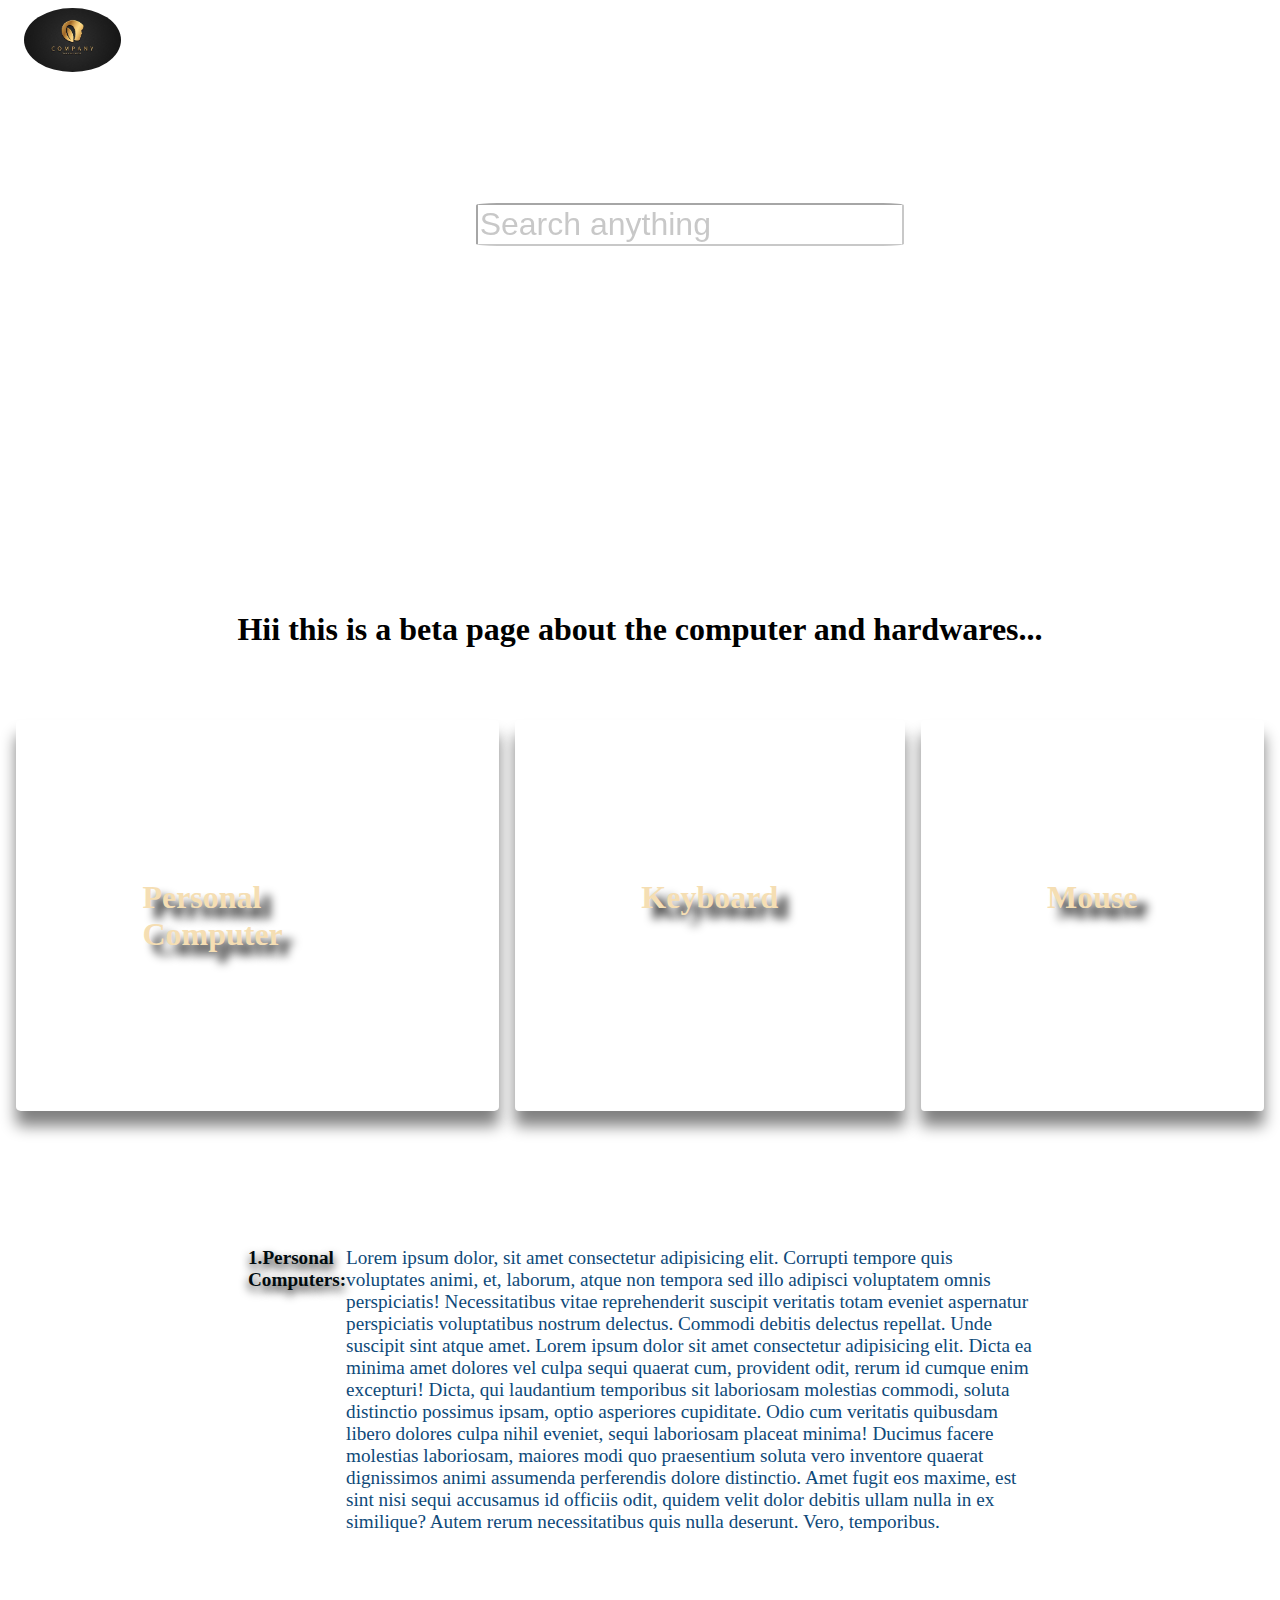
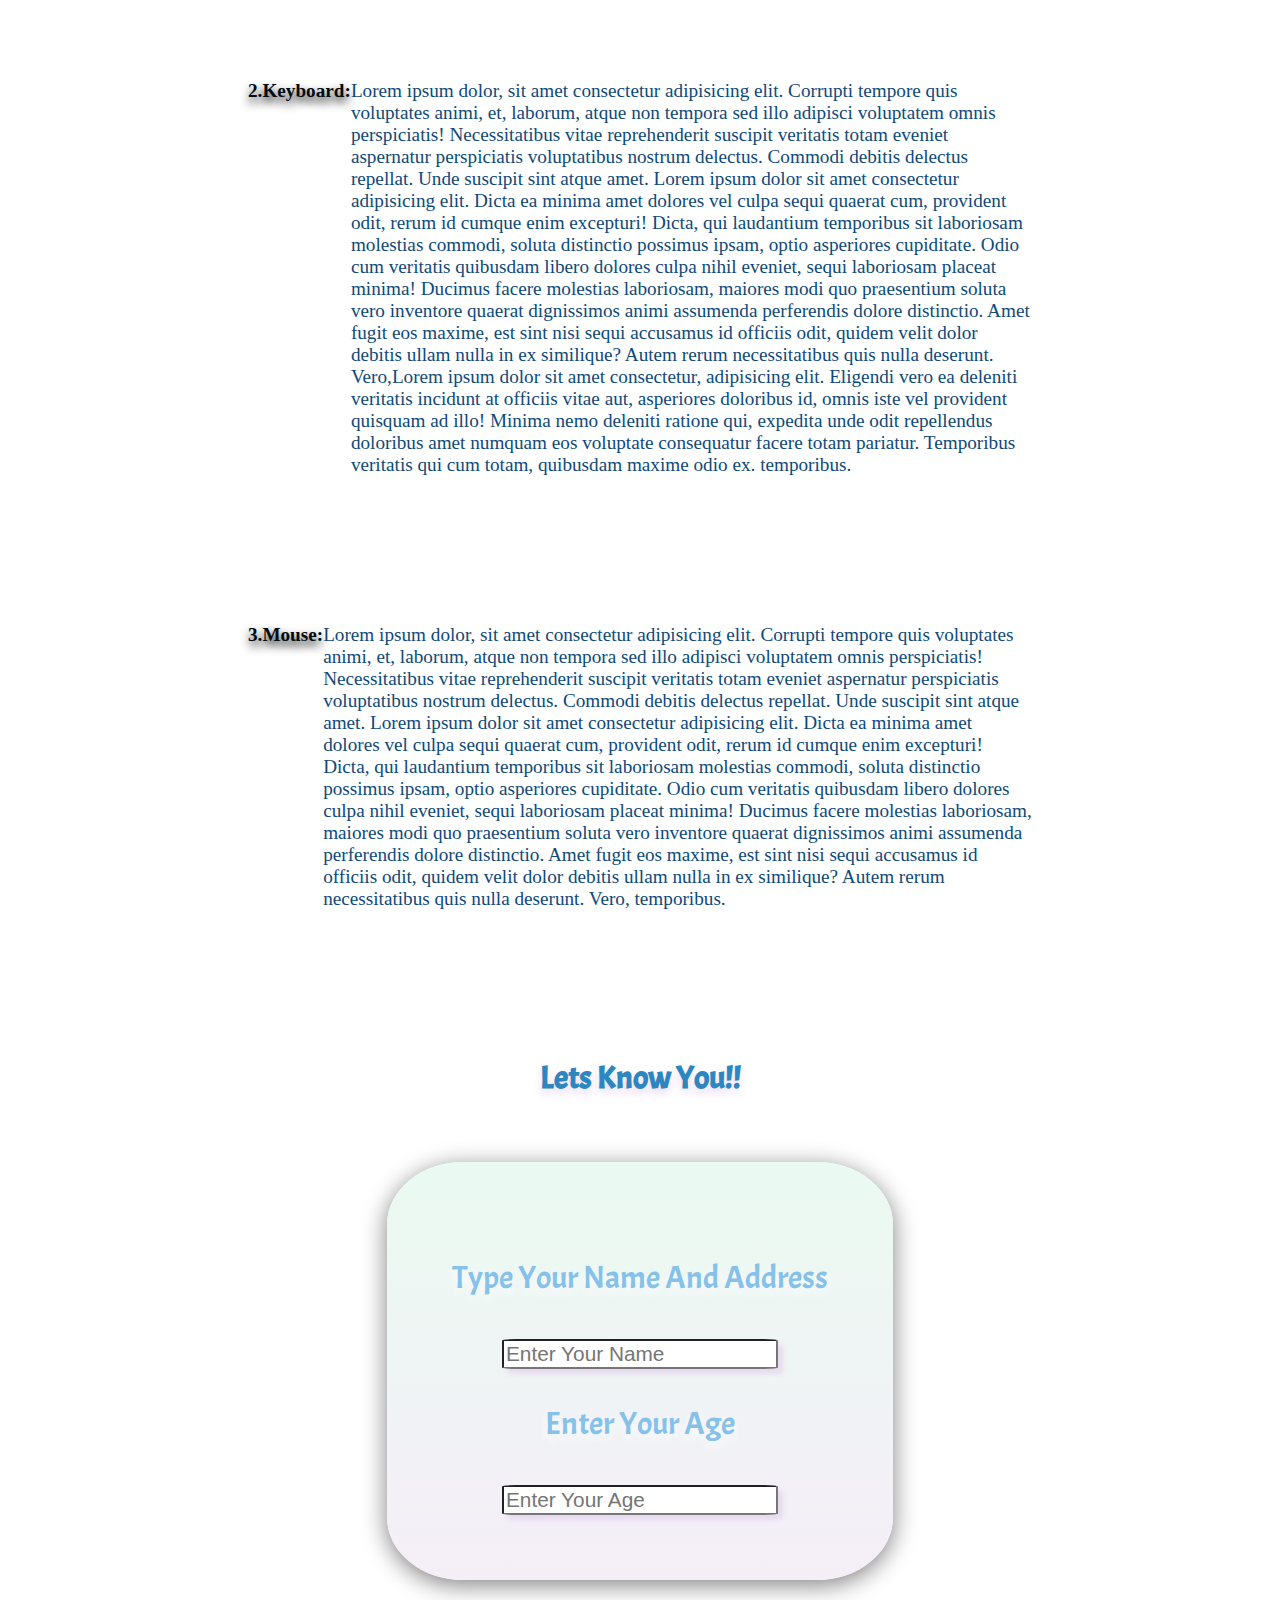
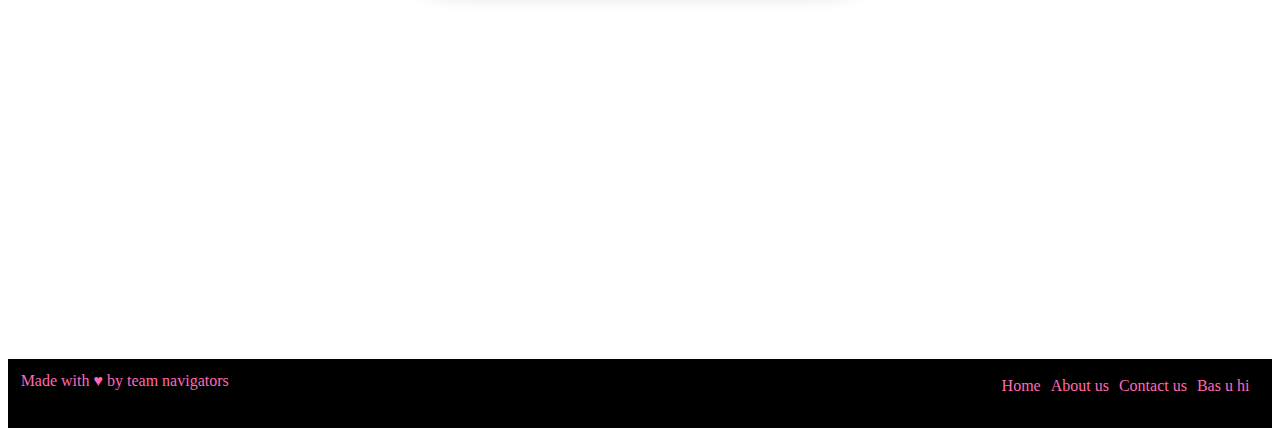
<file: index.html>
<!DOCTYPE html>
<html lang="en">

<head>
    <link href='https://fonts.googleapis.com/css?family=Acme' rel='stylesheet'>
    <meta charset="UTF-8">
    <meta http-equiv="X-UA-Compatible" content="IE=edge">
    <meta name="viewport" content="width=device-width, initial-scale=1.0">
    <title>Document</title>
    <link rel="stylesheet" href="css.css">
</head>

<body>
    <header>
    </header>

    <nav>
        <div id="sticky">

            <img src="img.jpg" alt="this is a logo">
            <ul class="navigation">
                <li><a href="/webprojects/project1/index.html">Home</a></li>
                <li><a href="#">New</a></li>
                <li><a href="#">About Us</a></li>
                <li><a href="#">Contact Us</a></li>
            </ul>
        </div>
    </nav>
    <input type="search" name="priyam" id="search" placeholder="Search anything ">
    <div id="bodypg">
        <div>
            <h1>Hii this is a beta page about the computer and hardwares...</h1>

        </div>
        <div id="box">
            <div class="bgi1">
                <p>Personal Computer</p>
            </div>
            <div class="bgi2">
                <p>Keyboard</p>
            </div>
            <div class="bgi3">
                <p>Mouse</p>
            </div>
            <!-- <div class="bgi4">
       <div>box4</div>
    </div> -->
        </div>


        <div class="bodi">
            <div class="titl"> 1.Personal Computers:</div>
            <p class="tex">Lorem ipsum dolor, sit amet consectetur adipisicing elit. Corrupti tempore quis voluptates
                animi, et, laborum, atque non tempora sed illo adipisci voluptatem omnis perspiciatis! Necessitatibus
                vitae reprehenderit suscipit veritatis totam eveniet aspernatur perspiciatis voluptatibus nostrum
                delectus. Commodi debitis delectus repellat. Unde suscipit sint atque amet. Lorem ipsum dolor sit amet
                consectetur adipisicing elit. Dicta ea minima amet dolores vel culpa sequi quaerat cum, provident odit,
                rerum id cumque enim excepturi! Dicta, qui laudantium temporibus sit laboriosam molestias commodi,
                soluta distinctio possimus ipsam, optio asperiores cupiditate. Odio cum veritatis quibusdam libero
                dolores culpa nihil eveniet, sequi laboriosam placeat minima! Ducimus facere molestias laboriosam,
                maiores modi quo praesentium soluta vero inventore quaerat dignissimos animi assumenda perferendis
                dolore distinctio. Amet fugit eos maxime, est sint nisi sequi accusamus id officiis odit, quidem velit
                dolor debitis ullam nulla in ex similique? Autem rerum necessitatibus quis nulla deserunt. Vero,
                temporibus.</p>


        </div>
        <div class="bodi">

            <div class="titl"> 2.Keyboard:</div>
            <p class="tex">Lorem ipsum dolor, sit amet consectetur adipisicing elit. Corrupti tempore quis voluptates
                animi, et, laborum, atque non tempora sed illo adipisci voluptatem omnis perspiciatis! Necessitatibus
                vitae reprehenderit suscipit veritatis totam eveniet aspernatur perspiciatis voluptatibus nostrum
                delectus. Commodi debitis delectus repellat. Unde suscipit sint atque amet. Lorem ipsum dolor sit amet
                consectetur adipisicing elit. Dicta ea minima amet dolores vel culpa sequi quaerat cum, provident odit,
                rerum id cumque enim excepturi! Dicta, qui laudantium temporibus sit laboriosam molestias commodi,
                soluta distinctio possimus ipsam, optio asperiores cupiditate. Odio cum veritatis quibusdam libero
                dolores culpa nihil eveniet, sequi laboriosam placeat minima! Ducimus facere molestias laboriosam,
                maiores modi quo praesentium soluta vero inventore quaerat dignissimos animi assumenda perferendis
                dolore distinctio. Amet fugit eos maxime, est sint nisi sequi accusamus id officiis odit, quidem velit
                dolor debitis ullam nulla in ex similique? Autem rerum necessitatibus quis nulla deserunt. Vero,Lorem
                ipsum dolor sit amet consectetur, adipisicing elit. Eligendi vero ea deleniti veritatis incidunt at
                officiis vitae aut, asperiores doloribus id, omnis iste vel provident quisquam ad illo! Minima nemo
                deleniti ratione qui, expedita unde odit repellendus doloribus amet numquam eos voluptate consequatur
                facere totam pariatur. Temporibus veritatis qui cum totam, quibusdam maxime odio ex.
                temporibus.
            </p>
        </div>

        <div class="bodi">
            <div class="titl"> 3.Mouse:</div>
            <p class="tex">Lorem ipsum dolor, sit amet consectetur adipisicing elit. Corrupti tempore quis voluptates
                animi, et, laborum, atque non tempora sed illo adipisci voluptatem omnis perspiciatis! Necessitatibus
                vitae reprehenderit suscipit veritatis totam eveniet aspernatur perspiciatis voluptatibus nostrum
                delectus. Commodi debitis delectus repellat. Unde suscipit sint atque amet. Lorem ipsum dolor sit amet
                consectetur adipisicing elit. Dicta ea minima amet dolores vel culpa sequi quaerat cum, provident odit,
                rerum id cumque enim excepturi! Dicta, qui laudantium temporibus sit laboriosam molestias commodi,
                soluta distinctio possimus ipsam, optio asperiores cupiditate. Odio cum veritatis quibusdam libero
                dolores culpa nihil eveniet, sequi laboriosam placeat minima! Ducimus facere molestias laboriosam,
                maiores modi quo praesentium soluta vero inventore quaerat dignissimos animi assumenda perferendis
                dolore distinctio. Amet fugit eos maxime, est sint nisi sequi accusamus id officiis odit, quidem velit
                dolor debitis ullam nulla in ex similique? Autem rerum necessitatibus quis nulla deserunt. Vero,
                temporibus.
            </p>


        </div>
        <h1 class="hd1">Lets Know You!!</h1>
        <div class="form">
            <p>Type Your Name And Address</p>
            <div>
                <input type="text" name="priyam" id="name" placeholder="Enter Your Name">
            </div>
            <p>Enter Your Age</p>
            <div>
                <input type="text" name="priyam" id="name" placeholder="Enter Your Age">
            </div>
        </div>

    </div>
    <div class="footer">
        <footer id="foottxt">Made with &hearts; by team navigators
            <div class="footlink1"><a href="#" class="footlink">Home</a><a href="#" class="footlink">About us</a><a href="#" class="footlink">Contact us</a><a href="
                #" class="footlink">Bas u hi</a></div>
        </footer>
    </div>
</body>

</html>
</file>
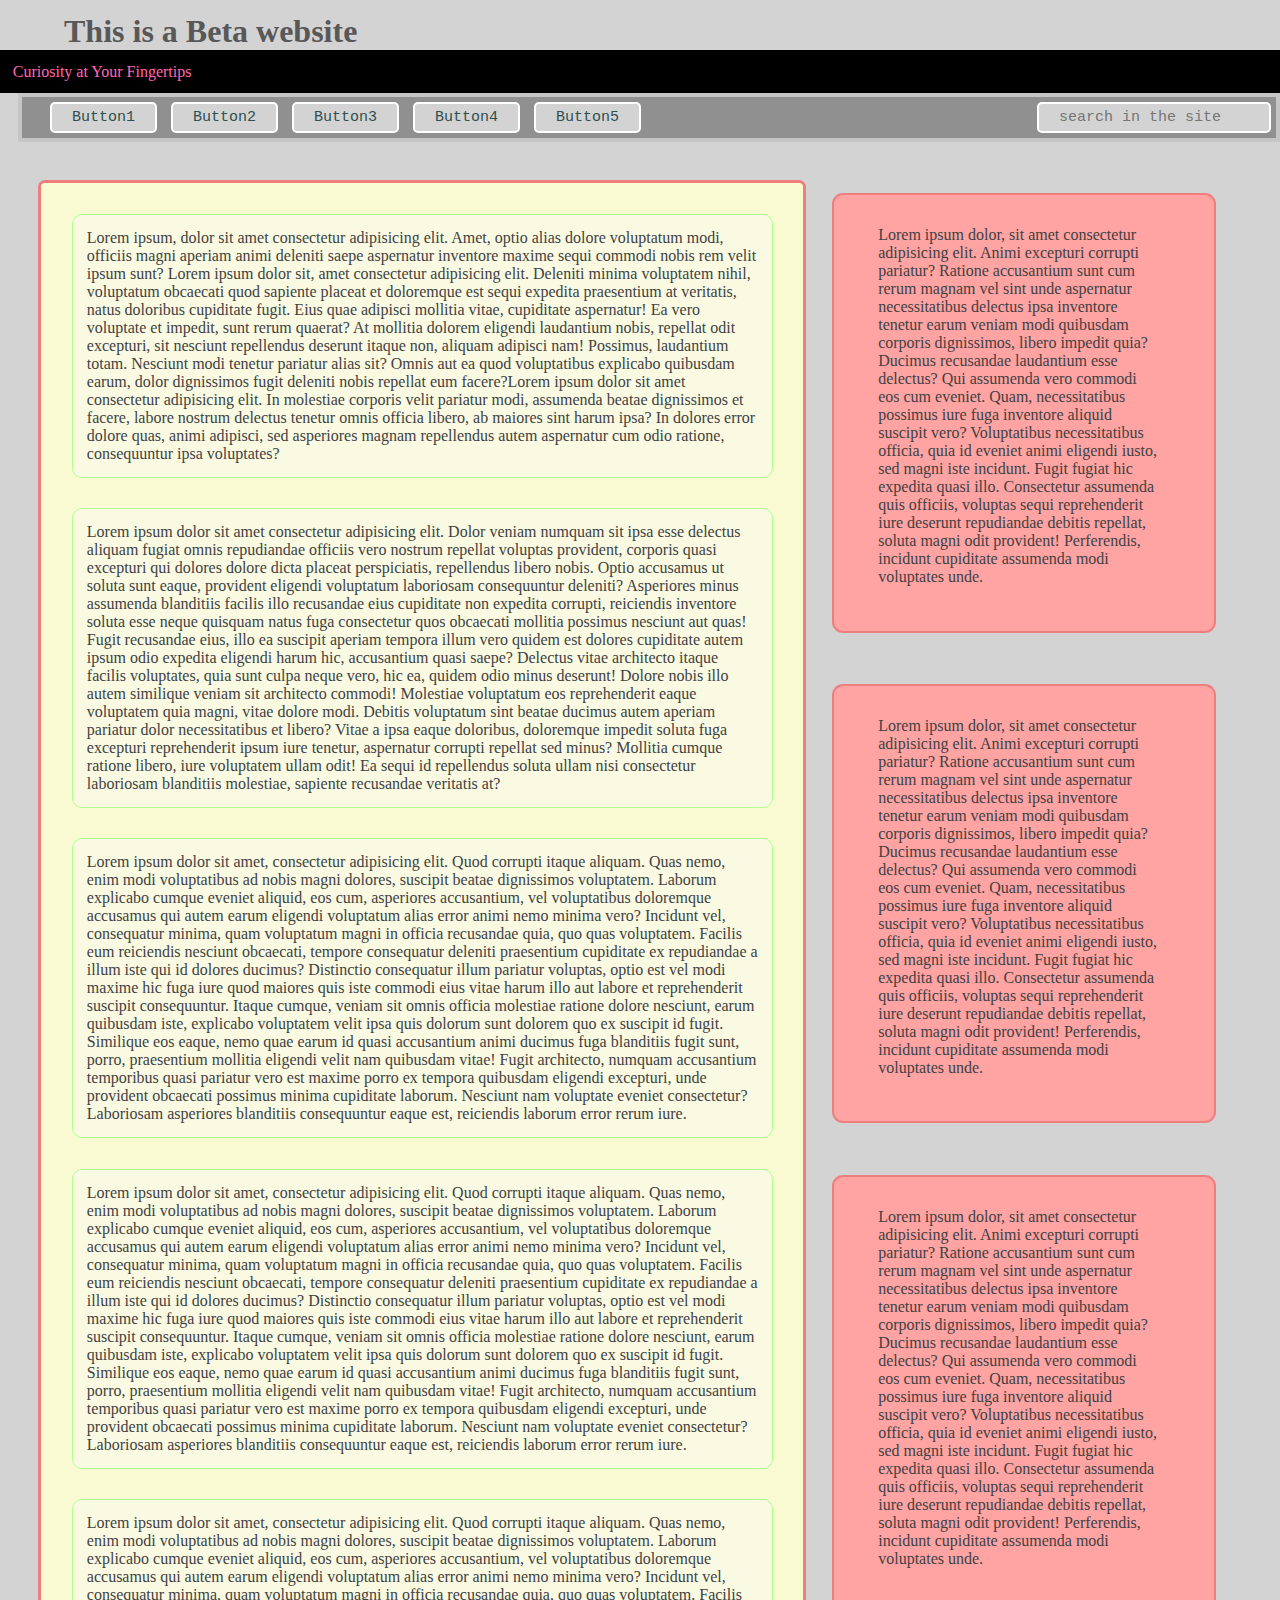
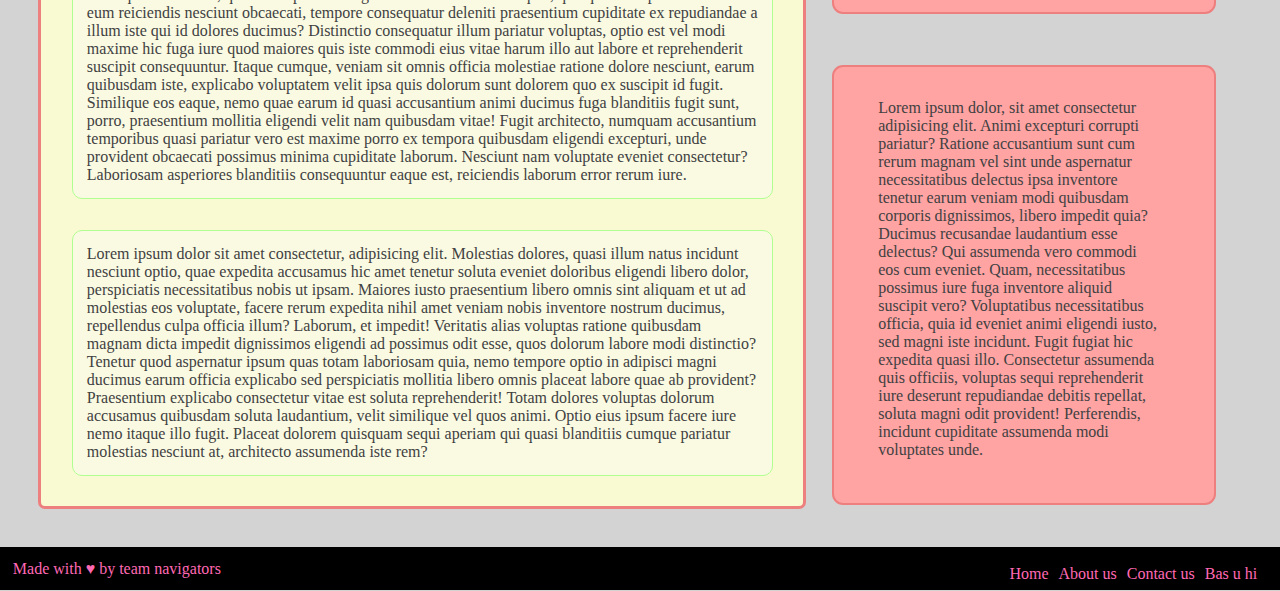
<file: project1/index.html>
<!DOCTYPE html>
<html lang="en">

<head>
    <meta charset="UTF-8">
    <meta http-equiv="X-UA-Compatible" content="IE=edge">
    <meta name="viewport" content="width=device-width, initial-scale=1.0">
    <title>curiosity at your fingertips</title>
    <link rel="stylesheet" href="css.css">
</head>

<body>
    <header class="headtext">
        <h1>This is a Beta website</h1>
    </header>
        <div class="footer">Curiosity at Your Fingertips</div>
    <nav>
        <div id="primecalm">
            <button class="caps">Button1</button>
            <button class="caps">Button2</button>
            <button class="caps">Button3</button>
            <button class="caps">Button4</button>
            <button class="caps">Button5</button>
            <!-- <div id="searchbar"><input type="text" name="searchbar" class="caps"></div> -->
            <!-- <input type="text" name="searchbar" class="caps" id="searchbar" placeholder="search in the site"> -->
            <input type="search" name="search" class="caps" id="searchbar" placeholder="search in the site">
        </div>
    </nav>

    <section class="normaltext" id="section">Lorem ipsum dolor sit amet consectetur adipisicing elit. Totam libero
        mollitia dolor, explicabo modi et cupiditate debitis, fuga maiores nobis deserunt pariatur, quis aperiam commodi
        ea voluptate veniam sed perferendis quos magnam. Nisi aliquam optio atque, error beatae sapiente expedita
        provident pariatur, laboriosam modi repellendus nulla delectus ratione perferendis.Lorem ipsum dolor, sit amet
        consectetur adipisicing elit. Culpa aliquid dolor facilis provident facere, molestias voluptate eveniet eum
        blanditiis nulla quasi labore officia illo harum nemo ipsum impedit necessitatibus animi inventore? Modi,
        consectetur tempore.</section>
    <div class="aside">

        <aside class="normaltext">Lorem ipsum dolor, sit amet consectetur adipisicing elit. Animi excepturi
            corrupti pariatur? Ratione accusantium sunt cum rerum magnam vel sint unde aspernatur necessitatibus
            delectus
            ipsa inventore tenetur earum veniam modi quibusdam corporis dignissimos, libero impedit quia? Ducimus
            recusandae
            laudantium esse delectus? Qui assumenda vero commodi eos cum eveniet. Quam, necessitatibus possimus iure
            fuga
            inventore aliquid suscipit vero? Voluptatibus necessitatibus officia, quia id eveniet animi eligendi iusto,
            sed
            magni iste incidunt. Fugit fugiat hic expedita quasi illo. Consectetur assumenda quis officiis, voluptas
            sequi
            reprehenderit iure deserunt repudiandae debitis repellat, soluta magni odit provident! Perferendis, incidunt
            cupiditate assumenda modi voluptates unde.
        </aside>
    </div>
    <div class="aside">

        <aside class="normaltext">Lorem ipsum dolor, sit amet consectetur adipisicing elit. Animi excepturi
            corrupti pariatur? Ratione accusantium sunt cum rerum magnam vel sint unde aspernatur necessitatibus
            delectus
            ipsa inventore tenetur earum veniam modi quibusdam corporis dignissimos, libero impedit quia? Ducimus
            recusandae
            laudantium esse delectus? Qui assumenda vero commodi eos cum eveniet. Quam, necessitatibus possimus iure
            fuga
            inventore aliquid suscipit vero? Voluptatibus necessitatibus officia, quia id eveniet animi eligendi iusto,
            sed
            magni iste incidunt. Fugit fugiat hic expedita quasi illo. Consectetur assumenda quis officiis, voluptas
            sequi
            reprehenderit iure deserunt repudiandae debitis repellat, soluta magni odit provident! Perferendis, incidunt
            cupiditate assumenda modi voluptates unde.
        </aside>
    </div>
    <div class="aside">

        <aside class="normaltext">Lorem ipsum dolor, sit amet consectetur adipisicing elit. Animi excepturi
            corrupti pariatur? Ratione accusantium sunt cum rerum magnam vel sint unde aspernatur necessitatibus
            delectus
            ipsa inventore tenetur earum veniam modi quibusdam corporis dignissimos, libero impedit quia? Ducimus
            recusandae
            laudantium esse delectus? Qui assumenda vero commodi eos cum eveniet. Quam, necessitatibus possimus iure
            fuga
            inventore aliquid suscipit vero? Voluptatibus necessitatibus officia, quia id eveniet animi eligendi iusto,
            sed
            magni iste incidunt. Fugit fugiat hic expedita quasi illo. Consectetur assumenda quis officiis, voluptas
            sequi
            reprehenderit iure deserunt repudiandae debitis repellat, soluta magni odit provident! Perferendis, incidunt
            cupiditate assumenda modi voluptates unde.
        </aside>
    </div>
    <div class="aside">

        <aside class="normaltext">Lorem ipsum dolor, sit amet consectetur adipisicing elit. Animi excepturi
            corrupti pariatur? Ratione accusantium sunt cum rerum magnam vel sint unde aspernatur necessitatibus
            delectus
            ipsa inventore tenetur earum veniam modi quibusdam corporis dignissimos, libero impedit quia? Ducimus
            recusandae
            laudantium esse delectus? Qui assumenda vero commodi eos cum eveniet. Quam, necessitatibus possimus iure
            fuga
            inventore aliquid suscipit vero? Voluptatibus necessitatibus officia, quia id eveniet animi eligendi iusto,
            sed
            magni iste incidunt. Fugit fugiat hic expedita quasi illo. Consectetur assumenda quis officiis, voluptas
            sequi
            reprehenderit iure deserunt repudiandae debitis repellat, soluta magni odit provident! Perferendis, incidunt
            cupiditate assumenda modi voluptates unde.
        </aside>
    </div>
    <!-- </div> -->
    <div id="divarticle">
        <div class="bgbor">

            <article class="normaltext">
                Lorem ipsum, dolor sit amet consectetur adipisicing elit. Amet, optio alias dolore voluptatum modi,
                officiis
                magni aperiam animi deleniti saepe aspernatur inventore maxime sequi commodi nobis rem velit ipsum sunt?
                Lorem ipsum dolor sit, amet consectetur adipisicing elit. Deleniti minima voluptatem nihil, voluptatum
                obcaecati quod sapiente placeat et doloremque est sequi expedita praesentium at veritatis, natus
                doloribus
                cupiditate fugit. Eius quae adipisci mollitia vitae, cupiditate aspernatur! Ea vero voluptate et
                impedit,
                sunt rerum quaerat? At mollitia dolorem eligendi laudantium nobis, repellat odit excepturi, sit nesciunt
                repellendus deserunt itaque non, aliquam adipisci nam! Possimus, laudantium totam. Nesciunt modi tenetur
                pariatur alias sit? Omnis aut ea quod voluptatibus explicabo quibusdam earum, dolor dignissimos fugit
                deleniti nobis repellat eum facere?Lorem ipsum dolor sit amet consectetur adipisicing elit. In molestiae
                corporis velit pariatur modi, assumenda beatae dignissimos et facere, labore nostrum delectus tenetur
                omnis
                officia libero, ab maiores sint harum ipsa? In dolores error dolore quas, animi adipisci, sed asperiores
                magnam repellendus autem aspernatur cum odio ratione, consequuntur ipsa voluptates?
            </article>
        </div>
        <div class="bgbor">

            <article class="normaltext">Lorem ipsum dolor sit amet consectetur adipisicing elit. Dolor veniam numquam
                sit
                ipsa esse delectus
                aliquam fugiat omnis repudiandae officiis vero nostrum repellat voluptas provident, corporis quasi
                excepturi
                qui dolores dolore dicta placeat perspiciatis, repellendus libero nobis. Optio accusamus ut soluta sunt
                eaque, provident eligendi voluptatum laboriosam consequuntur deleniti? Asperiores minus assumenda
                blanditiis
                facilis illo recusandae eius cupiditate non expedita corrupti, reiciendis inventore soluta esse neque
                quisquam natus fuga consectetur quos obcaecati mollitia possimus nesciunt aut quas! Fugit recusandae
                eius,
                illo ea suscipit aperiam tempora illum vero quidem est dolores cupiditate autem ipsum odio expedita
                eligendi
                harum hic, accusantium quasi saepe? Delectus vitae architecto itaque facilis voluptates, quia sunt culpa
                neque vero, hic ea, quidem odio minus deserunt! Dolore nobis illo autem similique veniam sit architecto
                commodi! Molestiae voluptatum eos reprehenderit eaque voluptatem quia magni, vitae dolore modi. Debitis
                voluptatum sint beatae ducimus autem aperiam pariatur dolor necessitatibus et libero? Vitae a ipsa eaque
                doloribus, doloremque impedit soluta fuga excepturi reprehenderit ipsum iure tenetur, aspernatur
                corrupti
                repellat sed minus? Mollitia cumque ratione libero, iure voluptatem ullam odit! Ea sequi id repellendus
                soluta ullam nisi consectetur laboriosam blanditiis molestiae, sapiente recusandae veritatis at?
            </article>
        </div>
        <div class="bgbor">

            <article class="normaltext">Lorem ipsum dolor sit amet, consectetur adipisicing elit. Quod corrupti itaque
                aliquam. Quas nemo, enim modi voluptatibus ad nobis magni dolores, suscipit beatae dignissimos
                voluptatem.
                Laborum explicabo cumque eveniet aliquid, eos cum, asperiores accusantium, vel voluptatibus doloremque
                accusamus qui autem earum eligendi voluptatum alias error animi nemo minima vero? Incidunt vel,
                consequatur
                minima, quam voluptatum magni in officia recusandae quia, quo quas voluptatem. Facilis eum reiciendis
                nesciunt obcaecati, tempore consequatur deleniti praesentium cupiditate ex repudiandae a illum iste qui
                id
                dolores ducimus? Distinctio consequatur illum pariatur voluptas, optio est vel modi maxime hic fuga iure
                quod maiores quis iste commodi eius vitae harum illo aut labore et reprehenderit suscipit consequuntur.
                Itaque cumque, veniam sit omnis officia molestiae ratione dolore nesciunt, earum quibusdam iste,
                explicabo
                voluptatem velit ipsa quis dolorum sunt dolorem quo ex suscipit id fugit. Similique eos eaque, nemo quae
                earum id quasi accusantium animi ducimus fuga blanditiis fugit sunt, porro, praesentium mollitia
                eligendi
                velit nam quibusdam vitae! Fugit architecto, numquam accusantium temporibus quasi pariatur vero est
                maxime
                porro ex tempora quibusdam eligendi excepturi, unde provident obcaecati possimus minima cupiditate
                laborum.
                Nesciunt nam voluptate eveniet consectetur? Laboriosam asperiores blanditiis consequuntur eaque est,
                reiciendis laborum error rerum iure.</article>
        </div>
        <div class="bgbor">

            <article class="normaltext">Lorem ipsum dolor sit amet, consectetur adipisicing elit. Quod corrupti itaque
                aliquam. Quas nemo, enim modi voluptatibus ad nobis magni dolores, suscipit beatae dignissimos
                voluptatem.
                Laborum explicabo cumque eveniet aliquid, eos cum, asperiores accusantium, vel voluptatibus doloremque
                accusamus qui autem earum eligendi voluptatum alias error animi nemo minima vero? Incidunt vel,
                consequatur
                minima, quam voluptatum magni in officia recusandae quia, quo quas voluptatem. Facilis eum reiciendis
                nesciunt obcaecati, tempore consequatur deleniti praesentium cupiditate ex repudiandae a illum iste qui
                id
                dolores ducimus? Distinctio consequatur illum pariatur voluptas, optio est vel modi maxime hic fuga iure
                quod maiores quis iste commodi eius vitae harum illo aut labore et reprehenderit suscipit consequuntur.
                Itaque cumque, veniam sit omnis officia molestiae ratione dolore nesciunt, earum quibusdam iste,
                explicabo
                voluptatem velit ipsa quis dolorum sunt dolorem quo ex suscipit id fugit. Similique eos eaque, nemo quae
                earum id quasi accusantium animi ducimus fuga blanditiis fugit sunt, porro, praesentium mollitia
                eligendi
                velit nam quibusdam vitae! Fugit architecto, numquam accusantium temporibus quasi pariatur vero est
                maxime
                porro ex tempora quibusdam eligendi excepturi, unde provident obcaecati possimus minima cupiditate
                laborum.
                Nesciunt nam voluptate eveniet consectetur? Laboriosam asperiores blanditiis consequuntur eaque est,
                reiciendis laborum error rerum iure.</article>
        </div>
        <div class="bgbor">

            <article class="normaltext">Lorem ipsum dolor sit amet, consectetur adipisicing elit. Quod corrupti itaque
                aliquam. Quas nemo, enim modi voluptatibus ad nobis magni dolores, suscipit beatae dignissimos
                voluptatem.
                Laborum explicabo cumque eveniet aliquid, eos cum, asperiores accusantium, vel voluptatibus doloremque
                accusamus qui autem earum eligendi voluptatum alias error animi nemo minima vero? Incidunt vel,
                consequatur
                minima, quam voluptatum magni in officia recusandae quia, quo quas voluptatem. Facilis eum reiciendis
                nesciunt obcaecati, tempore consequatur deleniti praesentium cupiditate ex repudiandae a illum iste qui
                id
                dolores ducimus? Distinctio consequatur illum pariatur voluptas, optio est vel modi maxime hic fuga iure
                quod maiores quis iste commodi eius vitae harum illo aut labore et reprehenderit suscipit consequuntur.
                Itaque cumque, veniam sit omnis officia molestiae ratione dolore nesciunt, earum quibusdam iste,
                explicabo
                voluptatem velit ipsa quis dolorum sunt dolorem quo ex suscipit id fugit. Similique eos eaque, nemo quae
                earum id quasi accusantium animi ducimus fuga blanditiis fugit sunt, porro, praesentium mollitia
                eligendi
                velit nam quibusdam vitae! Fugit architecto, numquam accusantium temporibus quasi pariatur vero est
                maxime
                porro ex tempora quibusdam eligendi excepturi, unde provident obcaecati possimus minima cupiditate
                laborum.
                Nesciunt nam voluptate eveniet consectetur? Laboriosam asperiores blanditiis consequuntur eaque est,
                reiciendis laborum error rerum iure.</article>
        </div>
        <div class="bgbor">

            <article class="normaltext">Lorem ipsum dolor sit amet consectetur, adipisicing elit. Molestias dolores,
                quasi
                illum natus incidunt nesciunt optio, quae expedita accusamus hic amet tenetur soluta eveniet doloribus
                eligendi libero dolor, perspiciatis necessitatibus nobis ut ipsam. Maiores iusto praesentium libero
                omnis
                sint aliquam et ut ad molestias eos voluptate, facere rerum expedita nihil amet veniam nobis inventore
                nostrum ducimus, repellendus culpa officia illum? Laborum, et impedit! Veritatis alias voluptas ratione
                quibusdam magnam dicta impedit dignissimos eligendi ad possimus odit esse, quos dolorum labore modi
                distinctio? Tenetur quod aspernatur ipsum quas totam laboriosam quia, nemo tempore optio in adipisci
                magni
                ducimus earum officia explicabo sed perspiciatis mollitia libero omnis placeat labore quae ab provident?
                Praesentium explicabo consectetur vitae est soluta reprehenderit! Totam dolores voluptas dolorum
                accusamus
                quibusdam soluta laudantium, velit similique vel quos animi. Optio eius ipsum facere iure nemo itaque
                illo
                fugit. Placeat dolorem quisquam sequi aperiam qui quasi blanditiis cumque pariatur molestias nesciunt
                at,
                architecto assumenda iste rem?
            </article>
        </div>

    </div>
    <div class="footer">
        <footer id="foottxt">Made with &hearts; by team navigators
            <div class="footlink1"><a href="#" class="footlink">Home</a><a href="#" class="footlink">About us</a><a href="#" class="footlink">Contact us</a><a href="
                #" class="footlink">Bas u hi</a></div>
        </footer>
    </div>

</body>

</html>
</file>
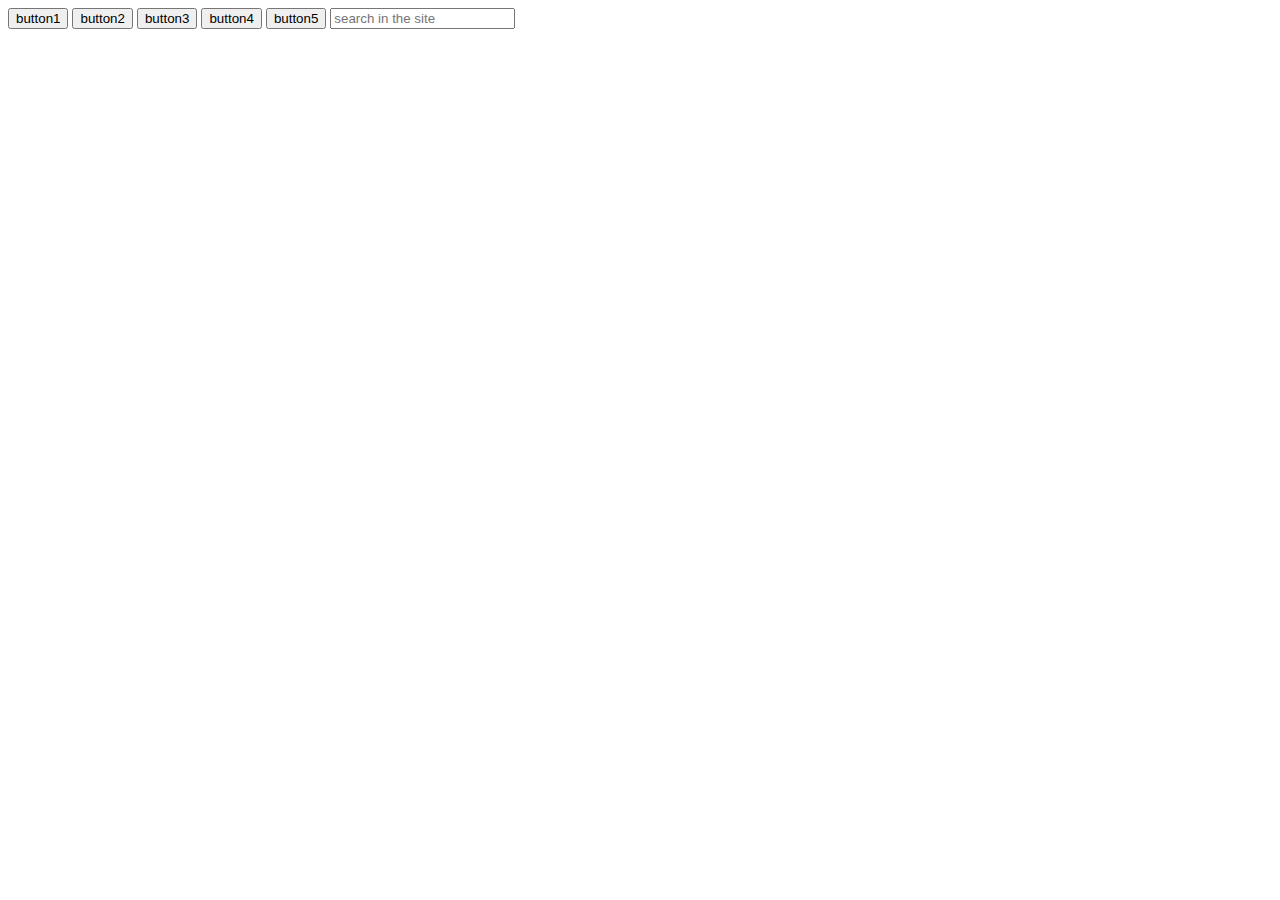
<file: mainpg.html>
<!DOCTYPE html>
<html lang="en">

<head>
    <meta charset="UTF-8">
    <meta http-equiv="X-UA-Compatible" content="IE=edge">
    <meta name="viewport" content="width=device-width, initial-scale=1.0">
    <title>curiosity at your fingertips</title>
    <link rel="stylesheet" href="css.css">
</head>

<body>

    <div id="primecalm">
        <button class="caps">button1</button>
        <button class="caps">button2</button>
        <button class="caps">button3</button>
        <button class="caps">button4</button>
        <button class="caps">button5</button>
        <!-- <div id="searchbar"><input type="text" name="searchbar" class="caps"></div> -->
        <input type="text" name="searchbar" class="caps" id="searchbar" placeholder="search in the site">
    </div>
</body>

</html>
</file>
<file: css.css>
body{
    background-color: white
}
header{
    background: url(https://source.unsplash.com/1600x900/?coding) no-repeat center center/cover;
    content: "";
    height: 70%;
    width: 100%;
    top: 0;
    left: 0;
    position: absolute;
    z-index: -1;
    opacity: 0.8;
    
}
.navigation li{ 
   list-style: none;
   margin: 1rem;
   font-size: 1rem;
   /* clear: left; */
   display: flex;
   margin-top: 3px;
   /* flex-direction: column; */
   justify-content: center;
   z-index: 2;
}
nav img{
    height: 4rem;
    width: auto;
    /* display: inline; */
    /* float: left; */
    margin-left: 1rem;
    border-radius: 100%;
    /* filter: invert(100%); */
}
.navigation li a{
    text-decoration: none;
    color: white;
    font-size: 1rem;
    font-weight: bold;
}
.navigation{
    overflow: auto;
    display: inline-flex;
    /* align-items: center; */
    justify-content: center;
    float: right;
    /* background-color: black; */
    /* filter: opacity(10%); */
    /* display: block; */
    margin-right: 10rem;
}
#sticky{
    position: sticky;
    top: 0px;
    /* background-color: black; */
    
}
/* #sticky:hover{
    filter: opacity(50%);
    animation-delay: 3s;
    animation-play-state: running;
    transition: ease-out; */
    
}
nav{
    margin-right: 2rem;
}
#search{
    
    margin-top: 10%;
    margin-left: 37%;
    font-size: 2rem;
    opacity: 0.4;
    border-radius: 5%;
    margin-bottom: 285px;
}
#search:hover{
    opacity: 1;
}
#box{
    list-style: none;
    display: flex;
    flex-direction: row;
    justify-content: center;
}
#box div{
    padding: 10%;
    margin: 8px;
    /* border: skyblue 2px solid; */
    /* opacity: 0.6; */
    font-size: 2rem;
    font-weight: 300;
    /* z-index: -1; */
    border-radius: 1%;
    box-shadow: 0px 15px 15px grey;
    text-shadow: 10px 10px 10px rgb(0, 0, 0);
}
#box div div{
    opacity: 1;
    border: none;
}
.bgi1{
    background-image: url(https://source.unsplash.com/1600x900/?computers);
    /* opacity: 0.6; */
    background-repeat: no-repeat;
    background-size: cover;
    /* display: block; */
}

.bgi2{
    background-image: url(https://source.unsplash.com/1600x900/?cpu);
    /* opacity: 0.6; */
    /* text-decoration: none; */
    background-repeat: no-repeat;
    background-size: cover;
}
.bgi3{
    background-image: url(https://source.unsplash.com/1600x900/?keyboard);
    /* opacity: 0.6; */
    /* text-decoration: none; */
    background-repeat: no-repeat;
    background-size: cover;
}
.bgi4{
    background-image: url(https://source.unsplash.com/1600x900/?mouse);
    background-repeat: no-repeat;
    background-size: cover;
    /* opacity: 0.6; */
    /* text-decoration: none; */
    
}
#box div:hover{
    cursor: pointer;
    opacity: 0.9; 
    box-shadow: 0px 25px 25px grey;
    /* height: 9rem;
    width: 9rem; */
    transform: scale(1.1);
    text-shadow: 30px 30px 30px rgb(0, 0, 0);
    /* transform: skew(2deg); */
    /* transform: rotate(52deg); */
    transition-property:all;
    transition-duration: 0.15s;
    transition-timing-function: ease-out;
  
}
#box div p{
    opacity: 1;
    font-weight: bold;
    color: wheat;
}




/* The pictures and the navigation are above this comment */



h1{
    margin: 4rem;
    display: flex;
    align-items: center;
    justify-content: center;
    margin-top: 5rem;
}

.bodi{
    display: flex;
    /* justify-content:; */
    align-items:baseline;
    text-align: left;
    margin-left: 15rem;
    margin-right: 15rem;
    /* margin-top: 8rem; */
}
.titl{
    font-size: 1.2rem;
    font-weight: bolder;
    color: rgb(1, 11, 15);
    margin-top: 8rem;
    text-shadow: 0px 5px 10px rgb(0, 0, 0);
    /* display: flex; */
    /* justify-content: flex-start; */
}
.tex{
    font-size: 1.2rem;
    color: rgb(14, 73, 121);
    /* text-shadow: 1px 1px 0px rgb(0, 0, 0); */
}
.form{
    display: flex;
    flex-direction: column;
    background-image: linear-gradient(#EAFAF1 , #F5EEF8);
    /* justify-content:center; */
    align-items:center;
    
    
    /* border: 2px solid black; */
    border-radius: 15%;
   padding: 5%;
   margin: 30%;
    margin-top: 1rem;
    font-size: 2rem;
    box-shadow: 0px 5px 25px grey;
    font-family:  'Acme';
    color: #85C1E9;
    text-shadow: 0px 5px 10px #FBFCFf;
    
}
#name{
    color: #85C1E9;
    font-size: 1.3rem;
    border-radius: 5%;
    box-shadow: 5px 5px 5px #E8DAEF;
}
.hd1{
    text-shadow: 0px 5px 10px #E8DAEF;
    color: #2E86C1;
    font-family:  'Acme';
    /* margin-bottom: 5px; */
    margin-top: 8rem;

}
.footer{
    background-color: black;
    color: hotpink;
    height: 43px;
    padding: 1%;
}
#foottxt{
    /* margin: 5%; */
    /* padding: 5px; */
}
.footlink{
    /* float: right; */
    padding: 5px;
    color: hotpink;
    text-decoration: none;
    /* display: flex; */
}
.footlink1{
    float: right;
    padding: 5px;
    color: hotpink;
}
.footlink:hover{
    color: rgb(250, 202, 226);
}
footer:hover{
    color: rgb(250, 202, 226);
    cursor: pointer;
}
</file>
<file: project1/css.css>
*{box-sizing: border-box;
    margin: 0;
    border: 0;
}
aside{
    display: none;
}
body{
    background-color: lightgray;
}
.caps{
    background-color: lightgray;
    padding-left: 20px;
    padding-top: 5px;
    padding-bottom: 5px;
    padding-right: 20px;
    margin: 5px;
    border-radius: 5px;
    font-family: Lucida Sans Typewriter,Lucida Console,monaco,Bitstream Vera Sans Mono,monospace;
    font-size: 15px;
    font-weight: 500;
    color: darkslategray;
    border: solid 2px rgb(255, 255, 255);
}
#primecalm{
    background-color: rgb(144, 144, 144);
    padding-left: 23px;
    border: 4px solid rgb(197, 197, 197);
    margin-left: 18px;
    display: none;
}
.caps:hover{
    border: solid 2px black;
    color: whitesmoke;
    background-color: rgb(182, 182, 182);
    cursor: pointer;
}


    #searchbar{
        padding-left: 20px;
        /* clear: both; */
        float: right;
        display: none;

}
.headtext{
    color: rgb(88, 88, 88);
    align-self: center;
    padding-left: 5%;
    padding-top: 1%;
}
.normaltext{
    color: rgb(65, 65, 65);
    /* align-self: center; */
    padding-left: 5%;
    padding-top: 1%;
    padding: 2%;
}
#section{
    float: left;
    width: 45%;
    margin-left: 7%;
    margin-top: 1%;
    display: none;
    
}
.aside{
    float: right;
    width: 30%;
    margin-top: 4%;
    margin-right: 5%;
    padding: 3%;
    padding-right: 4%;
    padding-top: 2%;
    border: 2px solid rgb(238, 127, 127);
    border-radius: 11px;
    color: black;
    background-color: rgb(255, 163, 163);
    clear: right;
    display: none;
}
.aside:hover{
    cursor: pointer;
    color: rgb(250, 202, 226);
}
#divarticle{
    border: 3px solid rgb(238, 127, 127);
    /* float: left; */
    clear: left;
    width: 60%;
    margin: 3%;
    border-radius: 7px;
    background-color: lightgoldenrodyellow;
    /* display: none; */
}
.bgbor{
    border: 1px solid rgb(176, 255, 145);
    margin: 4%;
    border-radius: 10px;
    background-color: rgb(250, 250, 227);
    

}
.bgbor:hover{
    background: lightgoldenrodyellow;
    cursor: pointer;
}
.footer{
    background-color: black;
    color: hotpink;
    height: 43px;
    padding: 1%;
}
#foottxt{
    /* margin: 5%; */
    /* padding: 5px; */
}
.footlink{
    /* float: right; */
    padding: 5px;
    color: hotpink;
    text-decoration: none;
    /* display: flex; */
}
.footlink1{
    float: right;
    padding: 5px;
    color: hotpink;
}
.footlink:hover{
    color: rgb(250, 202, 226);
}
footer:hover{
    color: rgb(250, 202, 226);
    cursor: pointer;
}
@media (min-width: 920px)  {
    #searchbar{
        display: block;
        
    }
    aside{
        display: block;
    }
    .aside{
        display: block;
    }
}
@media (max-width:920px){
#divarticle{
    width: 95%;
}
}
@media (min-width: 655px)  {
    #primecalm{
        display: block;
    }
}
@media (max-width: 655px){
    .footer{
        height: 68px;
    }
    .footlink{
        padding-top: 10px;
        /* margin-top: 50px; */
        float:left;
        clear: right;
        -ms-flex-item-align: start;
    }
    
}
</file>
